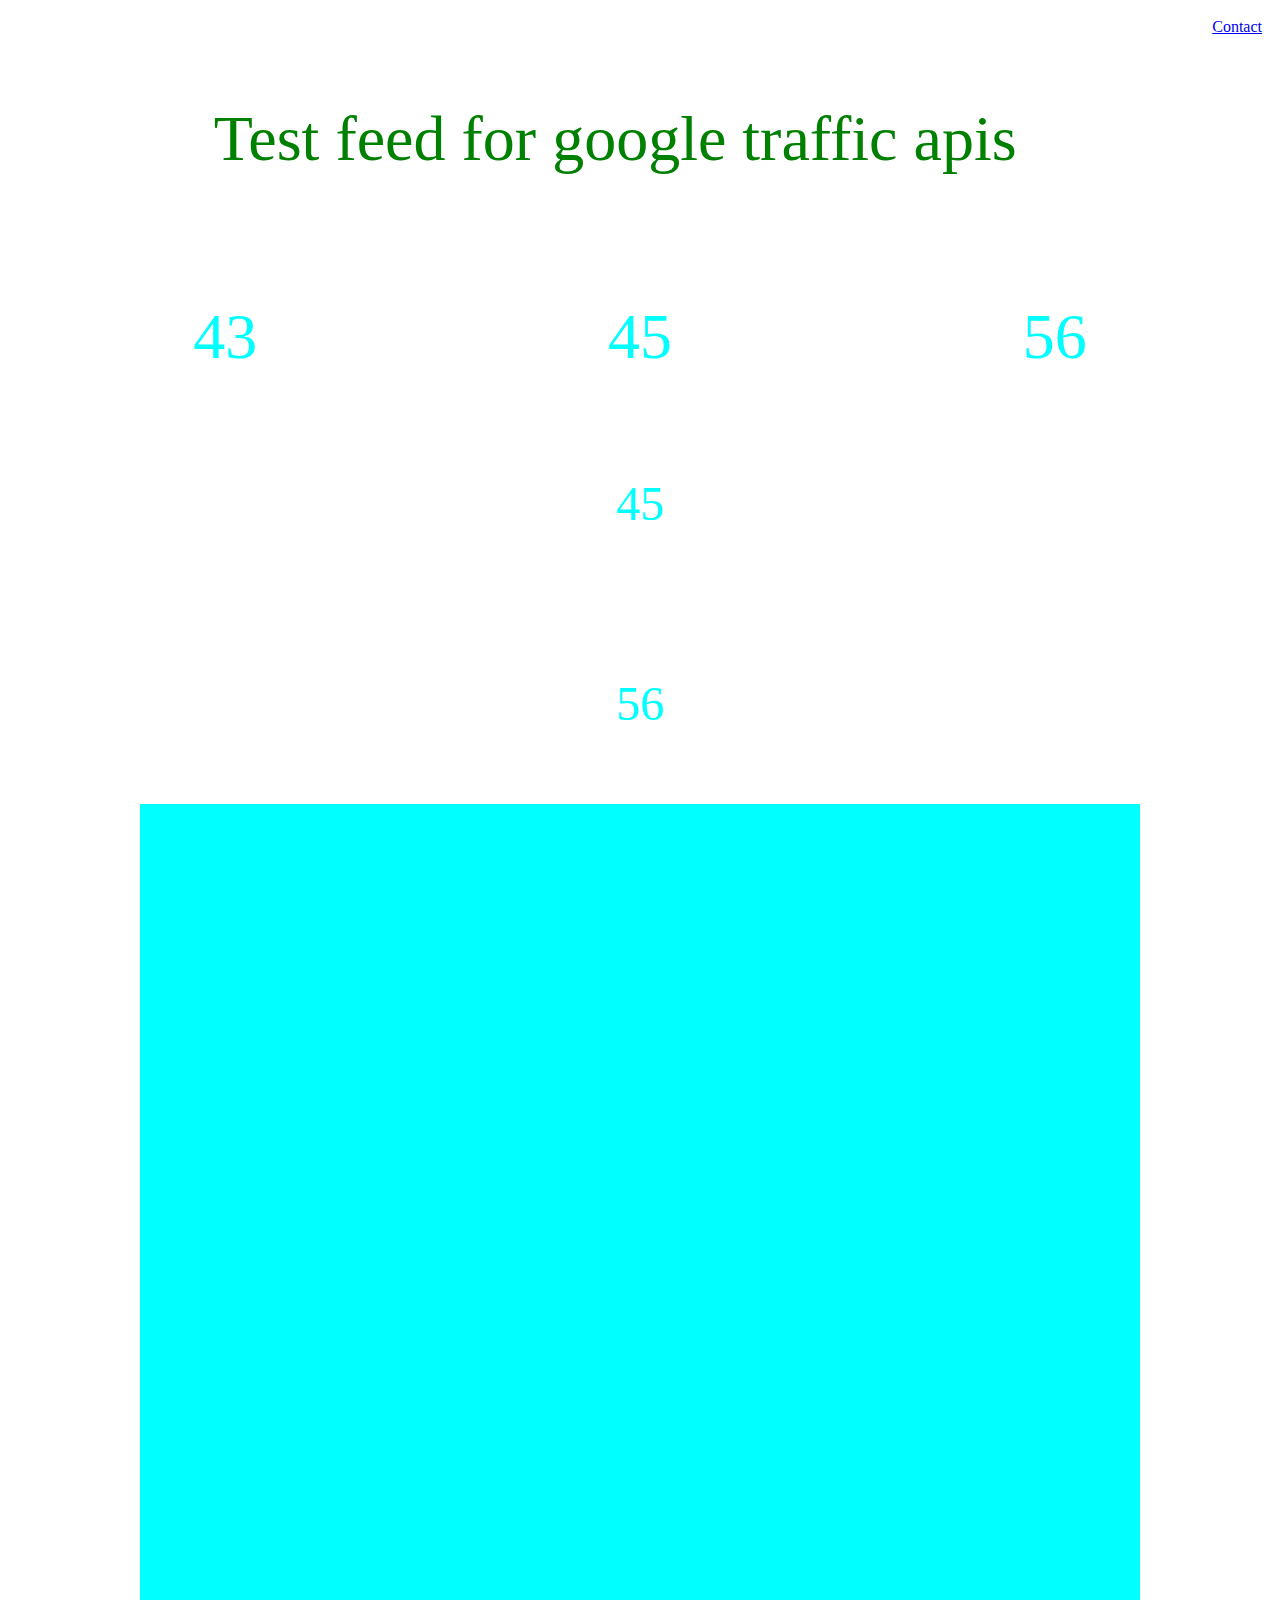
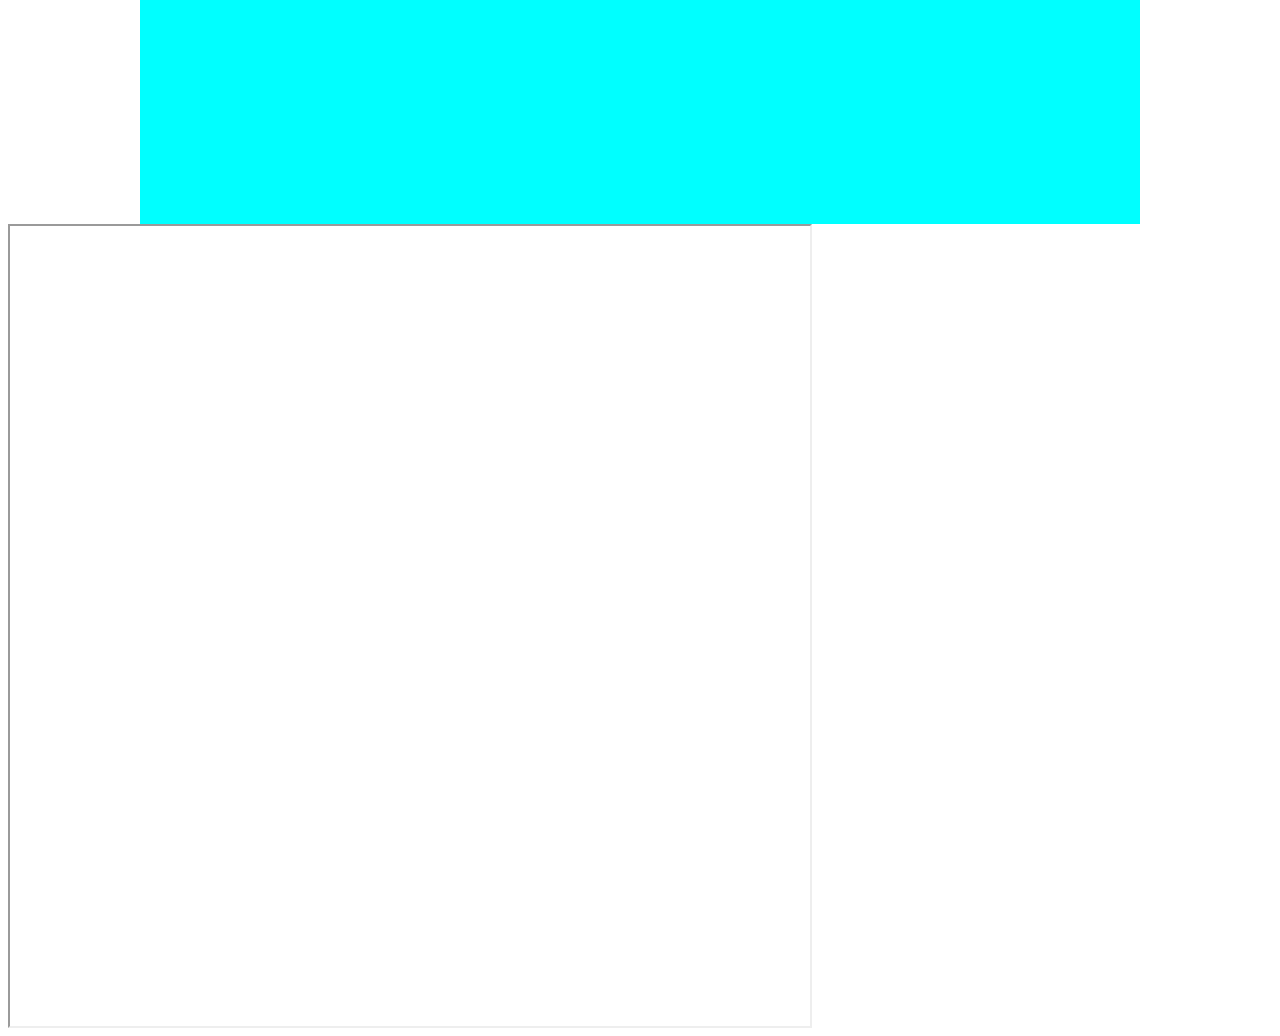
<file: index.html>
<html>
<head>
  <meta charset="UTF-8">
  <title>Feed Test</title>
<link rel="stylesheet" href="css/style.css">
</head>
<body>
  <div id="wrapper">
    <div id="top">
    <div class="item">
  <p>Test feed for google traffic apis</p>
  </div> <!-- item -->
  <a href="Contact.html">Contact</a>
  </div><!-- top div-->
  <div class= "item" id="container">
  <div class= "item" id="traffic1">43</div>
  <div class= "item" id="traffic2">45</div>
    <div class= "item" id="traffic3">56</div>
</div> <!-- container -->
<div class="number" id="number1">45</div>
<div class="number" id="number2">56</div>
<div id="map"></div>

<iframe src ="https://www.openstreetmap.org/export/embed.html" width="800" height="800">

Your browser does not support iframes.

</iframe>
</div><!-- wrapper -->

</body>
</html>
</file>
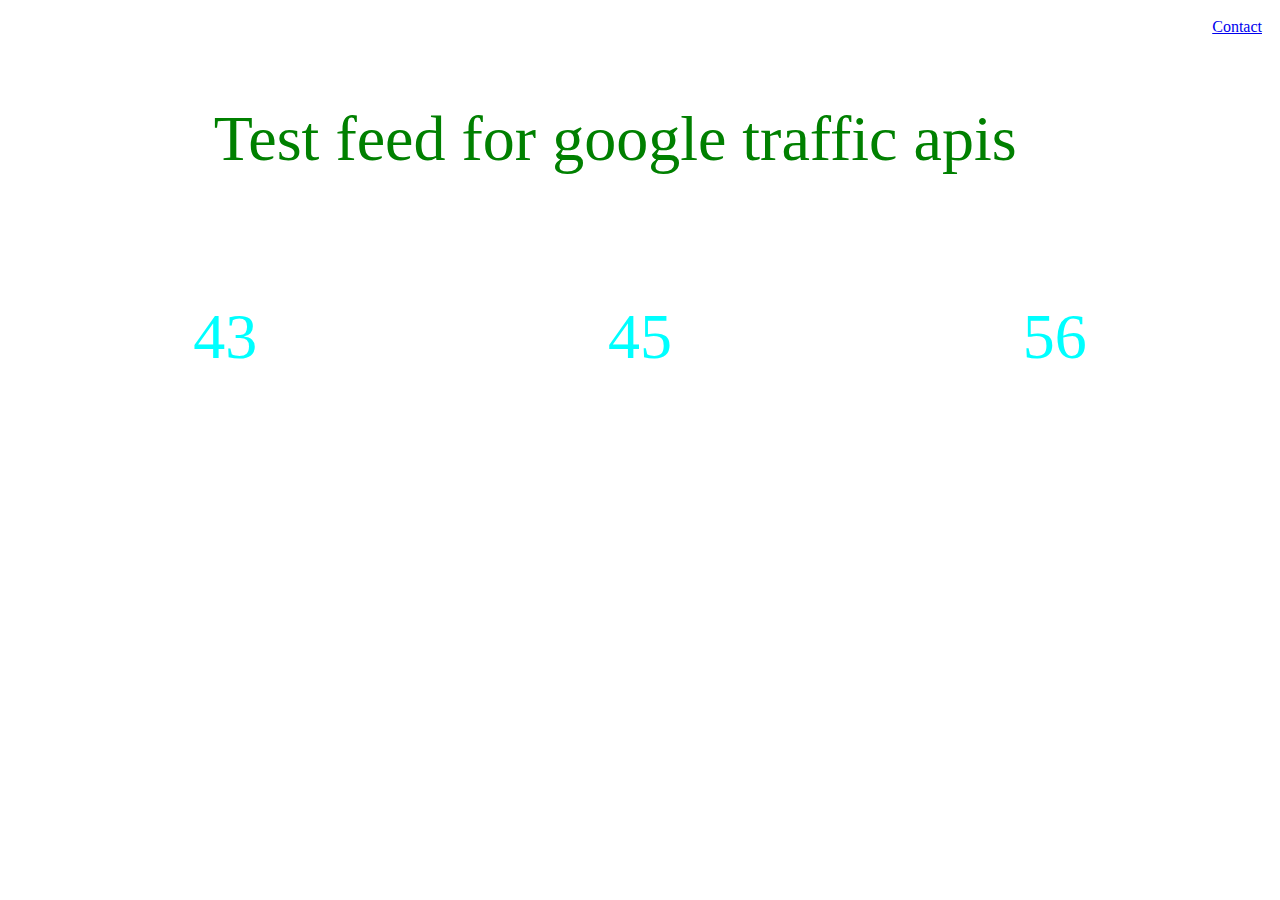
<file: index copy.html>
<html>
<head>
  <meta charset="UTF-8">
  <title>Feed Test</title>
<link rel="stylesheet" href="css/style.css">
</head>
<body>
  <div id="wrapper">
    <div id="top">
    <div class="item">
  <p>Test feed for google traffic apis</p>
  </div> <!-- item -->
  <a href="Contact.html">Contact</a>
  </div><!-- top div-->
  <div class= "item" id="container">
  <div class= "item" id="traffic1">43</div>
  <div class= "item" id="traffic2">45</div>
    <div class= "item" id="traffic3">56</div>
</div> <!-- container -->

</div><!-- wrapper -->

</body>
</html>
</file>
<file: css/style.css>
p {
color:green;
font-size: 2em;
}

#container{
  display:flex;
  flex-direction: row;
  justify-content: center;
  padding:10px;
  align-content: center;
  margin: 0 auto;
}
#top{
  display:flex;
  flex-direction: row;
  justify-content: center;
  padding:10px;
  align-content: center;
  margin: 0 auto;
}

.item{
  /*flex-grow:*/
  margin: 0 auto;
  font-size: 2em;
  color:aqua;
  padding: 20px;
}

.number{
  height: 200px;
  width: 200px;
  font-size: 3em;
  color:aqua;
  margin: 0 auto;
    text-align: center;
line-height: 200px;
}

#map{
  height: 1000px;
  width:1000px;
  background-color: aqua;
  margin: 0 auto;
  padding-bottom: 20px;
}
</file>
